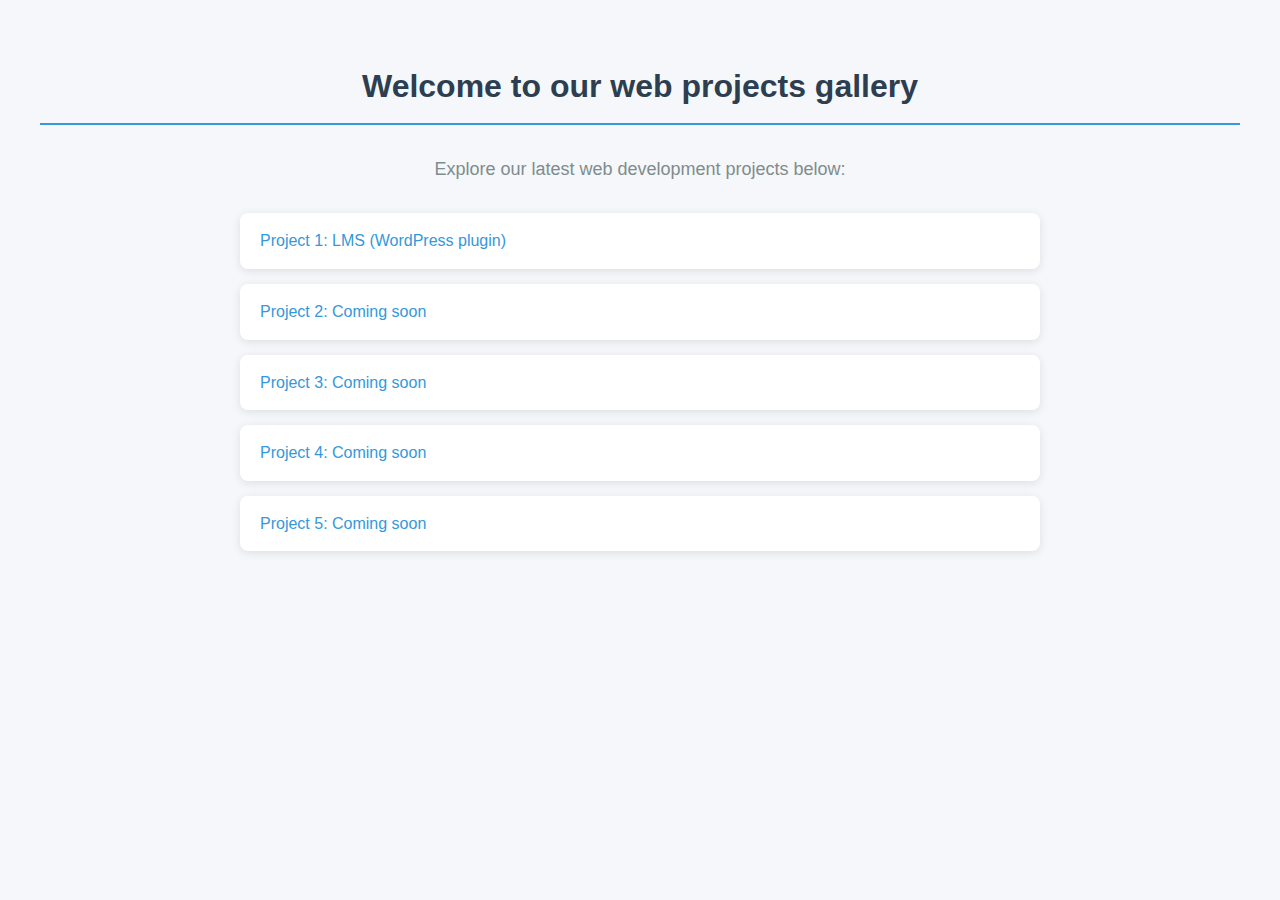
<file: web-re/index.html>
<!DOCTYPE html>
<html lang="en">
<head>
    <meta charset="UTF-8">
    <meta name="viewport" content="width=device-width, initial-scale=1.0">
    <title>Document</title>
    <style>
        body {
            font-family: 'Segoe UI', Tahoma, Geneva, Verdana, sans-serif;
            margin: 0;
            background-color: #f5f7fa;
            color: #333;
            padding: 40px;
            line-height: 1.6;
        }
        h1 {
            color: #2c3e50;
            text-align: center;
            margin-bottom: 30px;
            font-weight: 600;
            border-bottom: 2px solid #3498db;
            padding-bottom: 10px;
        }
        p {
            text-align: center;
            color: #7f8c8d;
            margin-bottom: 30px;
            font-size: 18px;
        }
        ul {
            list-style: none;
            padding-left: 0;
            max-width: 800px;
            margin: 0 auto;
        }
        li {
            margin-bottom: 15px;
            background-color: white;
            border-radius: 8px;
            padding: 15px 20px;
            box-shadow: 0 2px 10px rgba(0,0,0,0.1);
            transition: transform 0.2s ease, box-shadow 0.2s ease;
        }
        li:hover {
            transform: translateY(-3px);
            box-shadow: 0 5px 15px rgba(0,0,0,0.1);
        }
        a {
            text-decoration: none;
            color: #3498db;
            font-weight: 500;
            display: block;
            position: relative;
            padding-right: 20px;
        }
        a:hover {
            color: #2980b9;
        }
        a::after {
            content: '→';
            position: absolute;
            right: 0;
            opacity: 0;
            transition: opacity 0.2s ease, transform 0.2s ease;
        }
        a:hover::after {
            opacity: 1;
            transform: translateX(5px);
        }
    </style>
</head>
<body>
    <h1>Welcome to our web projects gallery</h1>
    <p>Explore our latest web development projects below:</p>
    <ul>
        <li><a href="https://example.com/project1">Project 1: LMS (WordPress plugin)</a></li>
        <li><a href="https://example.com/project2">Project 2: Coming soon</a></li>
        <li><a href="https://example.com/project3">Project 3: Coming soon</a></li>
        <li><a href="https://example.com/project4">Project 4: Coming soon</a></li>
        <li><a href="https://example.com/project5">Project 5: Coming soon</a></li>
    </ul>
</body>
</html>
</file>
